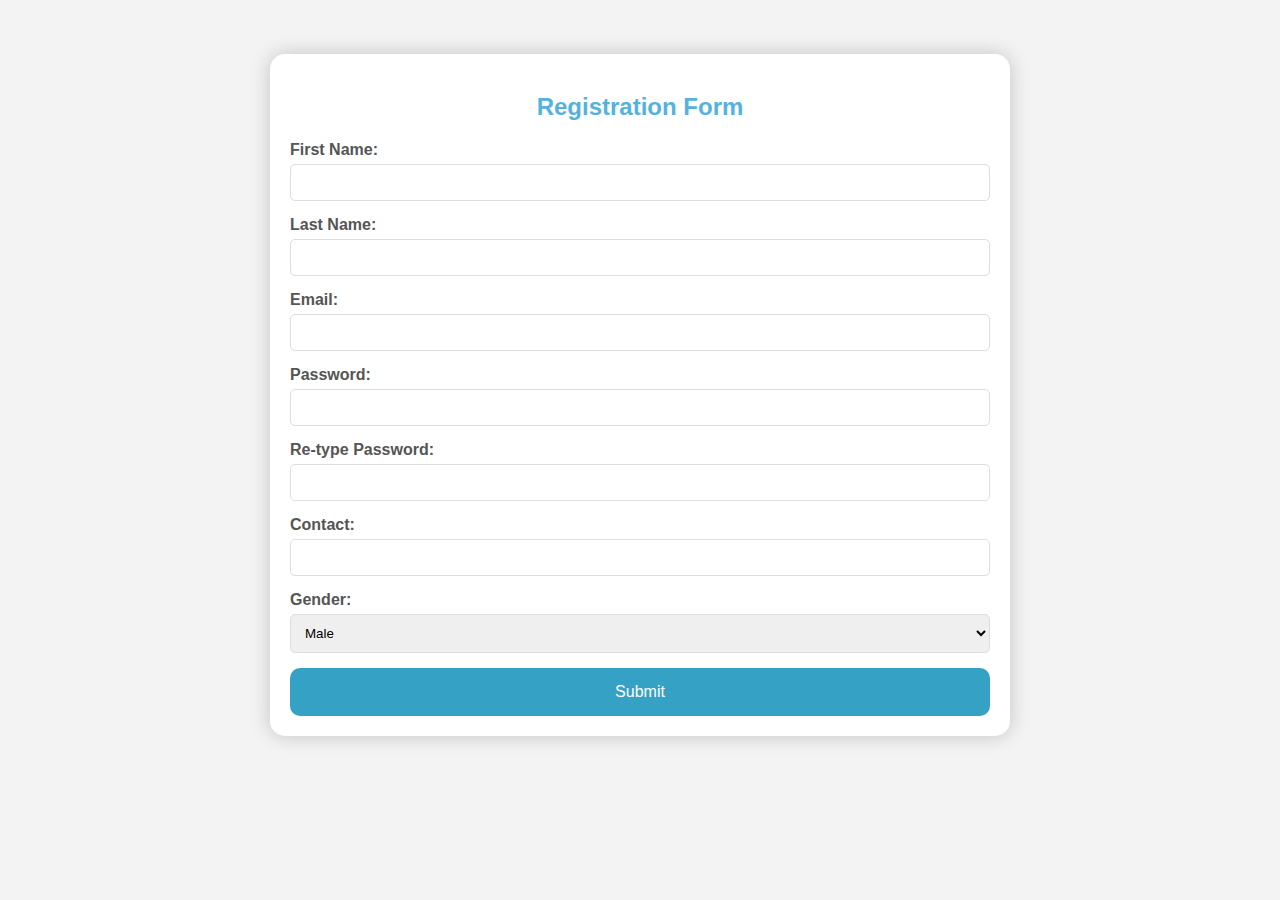
<file: Register.html>
<!DOCTYPE html>
<html lang="en">
	<head>
		<meta charset="UTF-8" />
		<meta
			name="viewport"
			content="width=device-width, initial-scale=1.0"
		/>
		<title>Registration Form</title>
		<style>
			body {
				font-family: Arial, sans-serif;
				background-color: #f3f3f3;
				margin-top:170px;
				padding: 0;
				display: flex;
				justify-content: center;
				align-items: center;
				height: 50vh;
			}

			.main {
				background-color: #fff;
				border-radius: 15px;
				box-shadow: 0 0 20px
					rgba(0, 0, 0, 0.2);
				padding: 20px;
				width: 700px;
			}

			.main h2 {
				color: #56b2dd;
				margin-bottom: 20px;
                text-align: center;
			}

			label {
				display: block;
				margin-bottom: 5px;
				color: #555;
				font-weight: bold;
			}

			input[type="text"],
			input[type="email"],
			input[type="password"],
			select {
				width: 100%;
				margin-bottom: 15px;
				padding: 10px;
				box-sizing: border-box;
				border: 1px solid #ddd;
				border-radius: 5px;
			}

			button[type="submit"] {
				padding: 15px;
				border-radius: 10px;
				border: none;
				background-color: #34a1c5;
				color: white;
				cursor: pointer;
				width: 100%;
				font-size: 16px;
			}
		</style>
	</head>

	<body>
		<div class="main">
			<h2>Registration Form</h2>
			<form action="">
				<label for="first"
					>First Name:</label
				>
				<input
					type="text"
					id="first"
					name="first"
					required
				/>

				<label for="last"
					>Last Name:</label
				>
				<input
					type="text"
					id="last"
					name="last"
					required
				/>

				<label for="email">Email:</label>
				<input
					type="email"
					id="email"
					name="email"
					required
				/>

				<label for="password"
					>Password:</label
				>
				<input
					type="password"
					id="password"
					name="password"
					pattern="^(?=.*\d)(?=.*[a-zA-Z])(?=.*[^a-zA-Z0-9])\S{8,}$"
					title="Password must contain at least one number, 
						one alphabet, one symbol, and be at 
						least 8 characters long"
					required
				/>

				<label for="repassword"
					>Re-type Password:</label
				>
				<input
					type="password"
					id="repassword"
					name="repassword"
					required
				/>

				<label for="mobile"
					>Contact:</label
				>
				<input
					type="text"
					id="mobile"
					name="mobile"
					maxlength="10"
					required
				/>

				<label for="gender"
					>Gender:</label
				>
				<select
					id="gender"
					name="gender"
					required
				>
					<option value="male">
						Male
					</option>
					<option value="female">
						Female
					</option>
					<option value="other">
						Other
					</option>
				</select>

				<button type="submit">
					Submit
				</button>
			</form>
		</div>
	</body>
</html>
</file>
